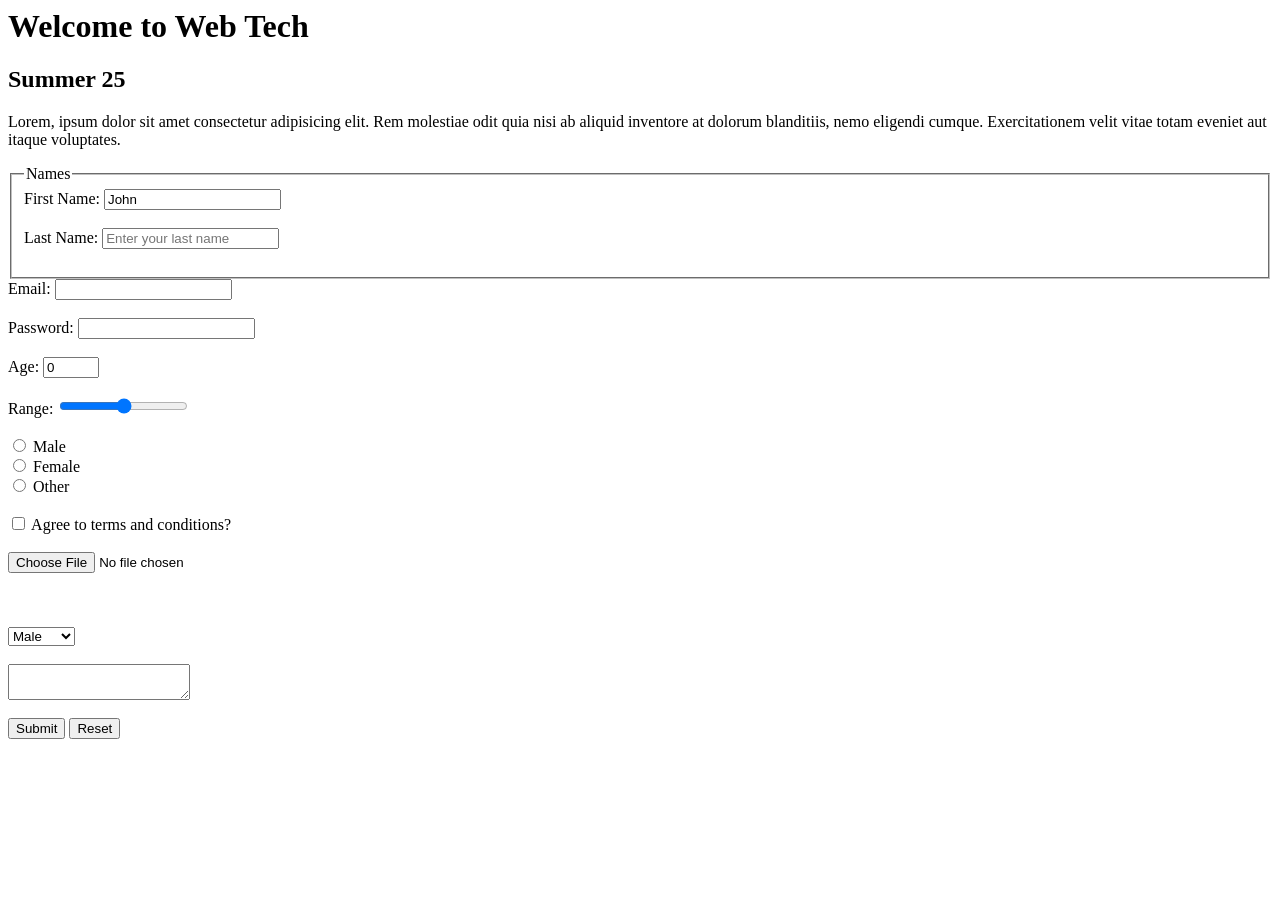
<file: lab2/index.html>
<html>
	<head></head>
	<body>
		<h1>Welcome to Web Tech</h1>
		<h2>Summer 25</h2>
		<p>Lorem, ipsum dolor sit amet consectetur adipisicing elit. Rem molestiae odit quia nisi ab aliquid inventore at dolorum blanditiis, nemo eligendi cumque. Exercitationem velit vitae totam eveniet aut itaque voluptates.</p>

		<form action="submit-form.php" method="post" enctype="multipart/form-data">
			<fieldset>
				<legend>Names</legend>
				<label>First Name:</label>
				<input type="text" id="firstName" name="fn" value="John">
				<br>
				<br>
				<label>Last Name:</label>
				<input type="text" id="lastName" name="ln" placeholder="Enter your last name">
				<br>
				<br>
			</fieldset>
			<label>Email:</label>
			<input type="email" id="email" name="email">
			<br>
			<br>
			<label>Password:</label>
			<input type="password" id="pass" name="pass">
			<br>
			<br>
			Age: <input type="number" min="0" max="100" value="0">
			<br>
			<br>
			Range: <input type="range">
			<br>
			<br>
			<input type="radio" id="male_radio" name="gender"> Male
			<br>
			<input type="radio" id="female_radio" name="gender"> Female
			<br>
			<input type="radio" id="other_radio" name="gender"> Other
			<br>
			<br>
			<input type="checkbox" name="terms" id="terms"> Agree to terms and conditions?
			<br>
			<br>
			<input type="file">
			<br>
			<br>
			<input type="hidden" value="my-secret-value">
			<br>
			<br>
			<select>
				<option value="m">Male</option>
				<option value="f">Female</option>
				<option value="o">Other</option>
			</select>
			<br>
			<br>
			<textarea name="" id=""></textarea>
			<br>
			<br>
			<input type="submit">
			<input type="reset">
		</form>
	</body>
	<script>
		var fn = document.getElementById("firstName")
		fn.addEventListener("click", () => {
			alert("First name input field clicked");
		})
	</script>
</html>
</file>
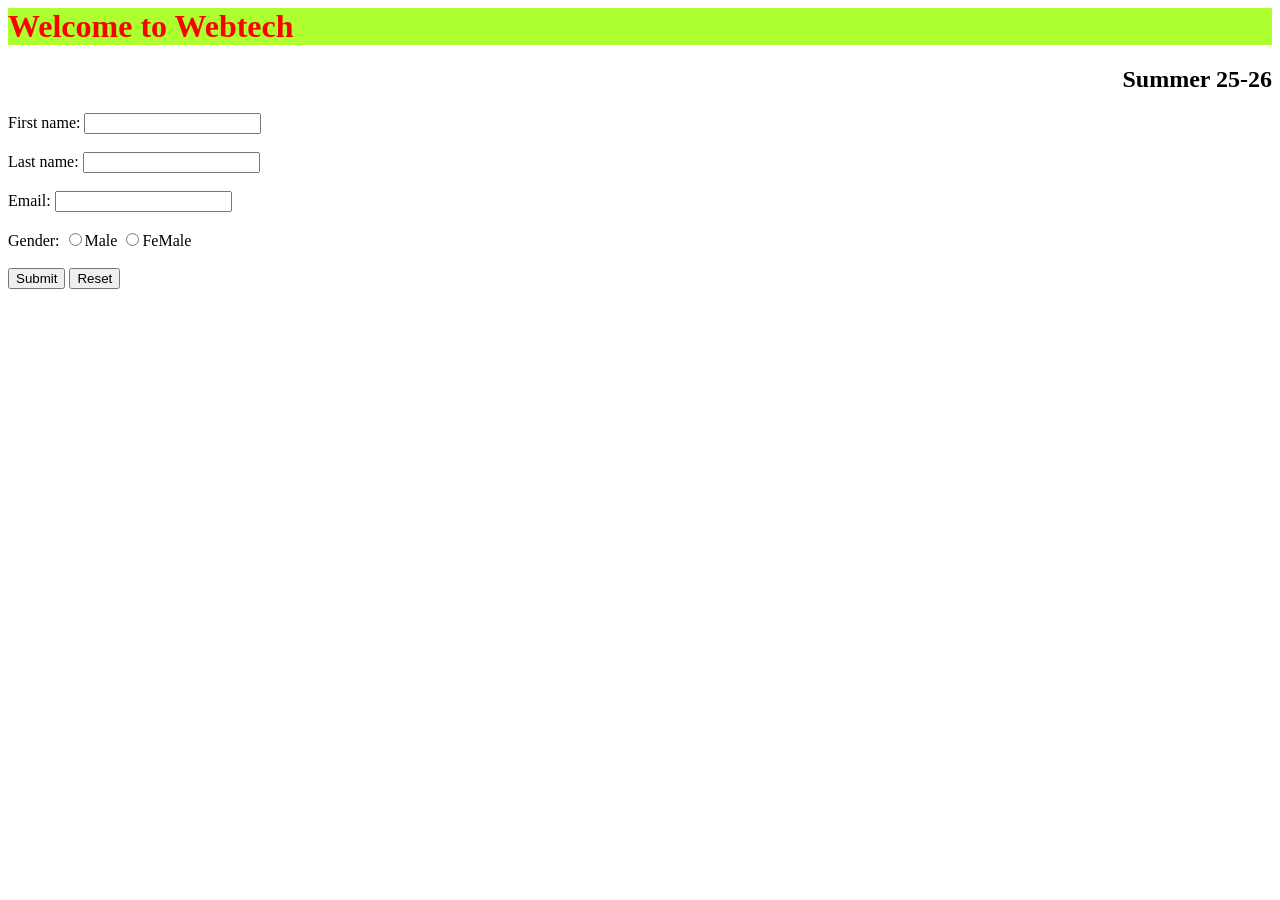
<file: lab3/index.html>
<html>
    <head>

        <link rel ="stylesheet" href="./styles.css">
    </head>
    <body>
 
        <form action="/submit-form" target="_blank" method="post" enctype="multipart/form-data">
           
        <h1 id="my-heading">Welcome to Webtech</h1>
        <h2>Summer 25-26</h2>
        <p></p>
       
        <label >First name: </label>
        <input type="text">
        <br><br>
 
        <label >Last name: </label>
        <input type="text">
        <br><br>
       
        <label >Email: </label>
        <input type="email">
        <br><br>
 
        <label>Gender: </label>
        <input type="radio" name="Gender">Male
        <input type="radio" name="Gender">FeMale
 
        <br><br>
        <input type="submit">
        <input type="reset">
       
        </form>
    </body>
</html>
</file>
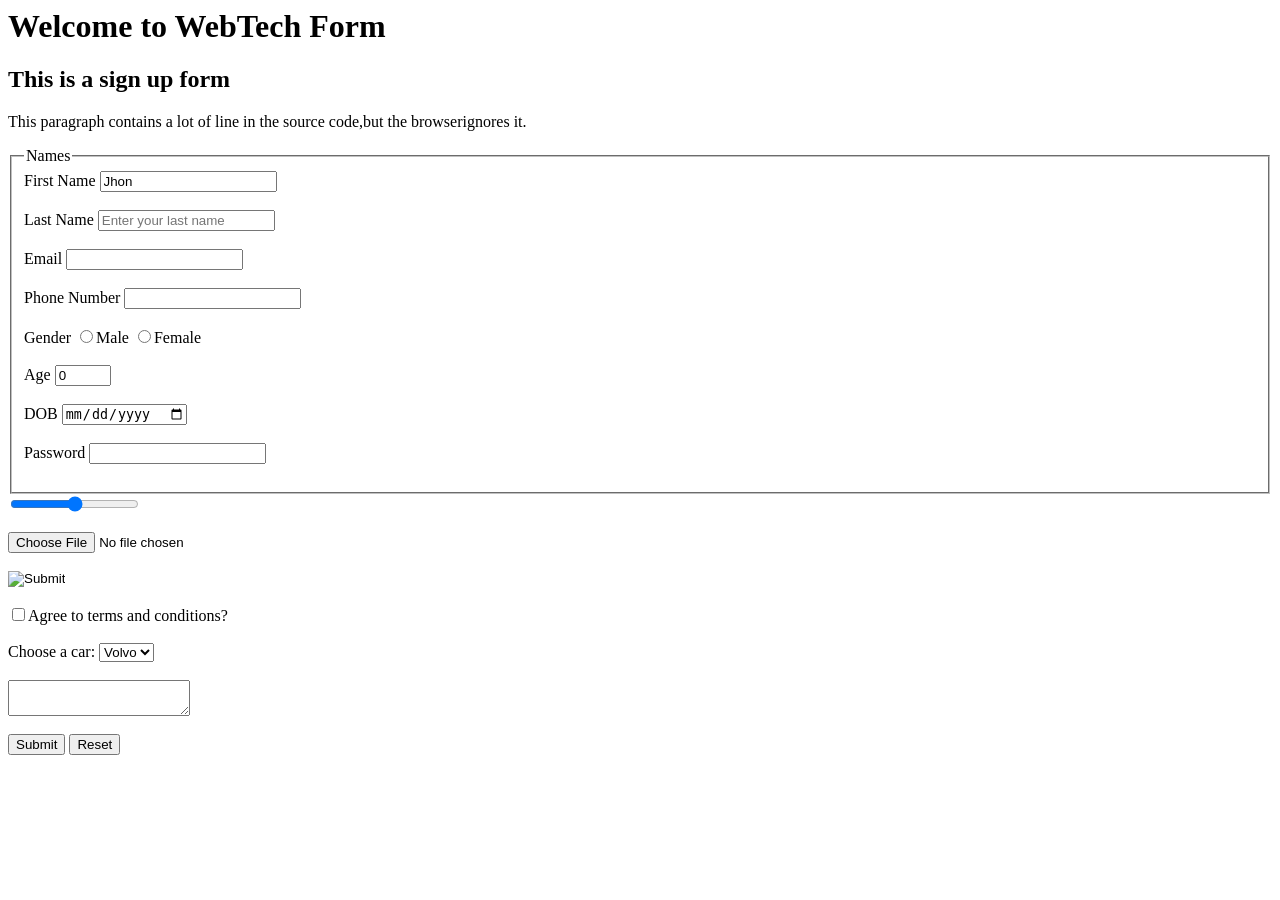
<file: lab2/index1.html>
<html>
<head>
    <title> Signup </title>
</head>

<body>
    <h1>Welcome to WebTech Form</h1>
    <h2>This is a sign up form</h2>

    <!-- This is a comment -->
    <p>This paragraph contains a lot of line in the source code,but the browserignores it.</p>

<form action="submit-form.php" method="post" enctype="multipart/form-data"></form>
<fieldset>
    <legend>Names</legend>
    <label>First Name</label>
    <input type="text" id="firstName" name="firstName" value="Jhon">
    <br><br>
    <label>Last Name</label>
    <input type="text" id="lastName" name=":lastNmame" placeholder="Enter your last name">
    <br><br>
    <label>Email</label>
    <input type="email" id="email" name="email">
    <br> <br>
    <label>Phone Number</label>
    <input type="text" id="phone" name="phone">
    <br> <br>
    <label>Gender</label>
    <input type="radio" id="male_radio" name="gender">Male
    <input type="radio" id="female_radio" name="gender">Female
    <br> <br>
    <label>Age</label>
    <input type="number" min="0" max="100" value="0">
    <br><br>
    <label>DOB</label>
    <input type="date" id="dob" name="dob">
    <br><br>
    <label>Password</label>
    <input type="password" id="pass" name="pass" required>
    <br><br>
    </fieldset>
    <input type="range">
    <br><br>
    <input type="file">
    <br><br>
    <input type="image" id="im" name="im">
    <br><br>
    <input type="checkbox" id="terms" name="terms">Agree to terms and conditions?
    <br> <br>

<label>Choose a car:</label>
<select id="cars" name="cars">
  <option value="volvo">Volvo</option>
  <option value="saab">Saab</option>
  <option value="fiat">Fiat</option>
</select>
    <br><br>
    <textarea name="" id=""></textarea>
			<br>
			<br>
    <input type="submit">
    <input type="reset">



 </form>
</body>
</html>
</file>
<file: lab3/styles.css>
/* external css(need .css file)*/

h1{
    color:red;
    background-color:greenyellow;



}
h2{

    text-align:right;
}

p{

    font-weight:bold;
    font-size: 12px;
    font-family: Arial;


}
</file>
